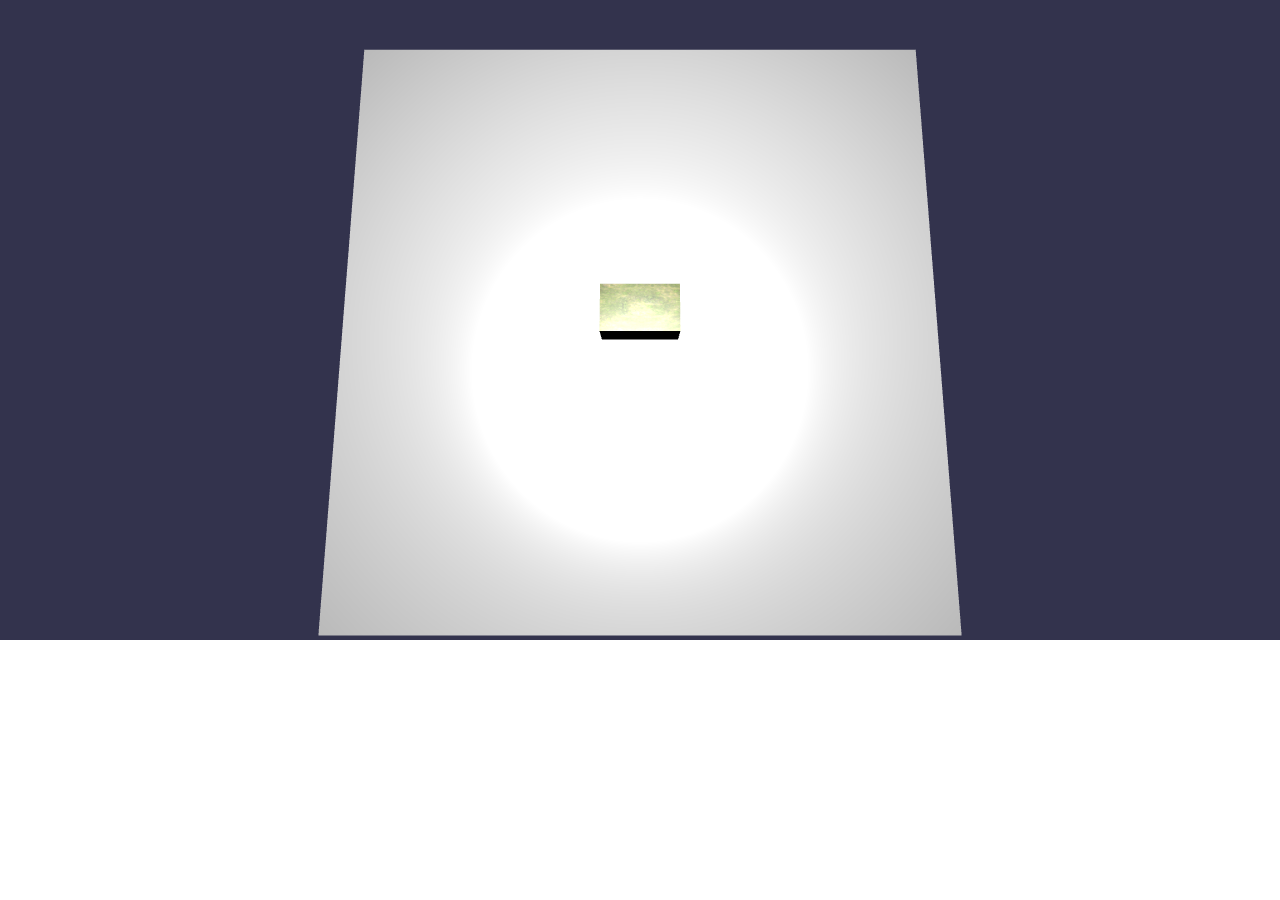
<file: index.html>
<html>
  <head>
    <title>Thing</title>
    <link href="css/game.css" rel="stylesheet" />
  </head>
  <body>
    <div class="display-wrapper">
      <canvas id="canvas"></canvas>
      <!-- <div class="sidebar">
        <h1>Code Editor</h1>
        <textarea id="script">//Code Here</textarea>
        <span id="run">Run Snippet</span>
        <textarea id="log"></textarea>
      </div> -->
    </div>
    <script src="js/cannon.min.js"></script>
    <script src="js/babylon.custom.js"></script>
    <script src="https://ajax.googleapis.com/ajax/libs/jquery/3.3.1/jquery.min.js"></script>
    <script src="js/main.js"></script>
  </body>
</html>
</file>
<file: css/game.css>
html, body{
  overflow: hidden;
  width: 100%;
  height: 100%;
  margin: 0;
  padding: 0;
}
#canvas {
  width: 100%;
  height: 100%;
  touch-action: none;
}

.sidebar {
  right: 0;
  height: 100%;
  width: 30%;
}

textarea {
  width: 100%;
  height: 70%;
  resize: none;
}

span#run {
  cursor: pointer;
}


.display-wrapper{
  display: flex;
}
</file>
